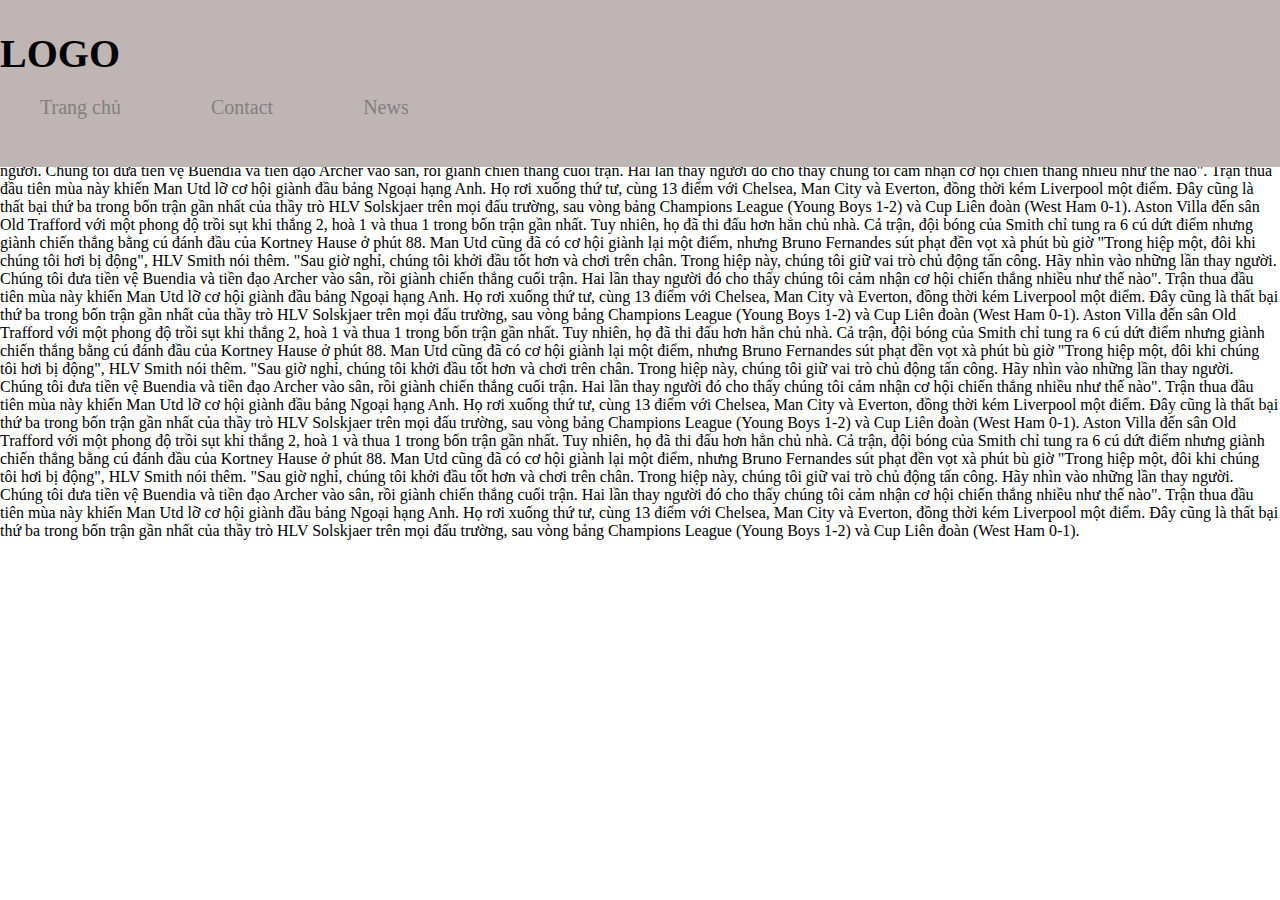
<file: baitapTedu/Scrollvaothaydoi/index.html>
<!DOCTYPE html>
<html lang="en">

<head>
    <meta charset="UTF-8">
    <meta http-equiv="X-UA-Compatible" content="IE=edge">
    <meta name="viewport" content="width=device-width, initial-scale=1.0">
    <link rel="stylesheet" href="style.css">
    <link href="https://cdn.jsdelivr.net/npm/bootstrap@5.1.1/dist/css/bootstrap.min.css" rel="stylesheet"
        integrity="sha384-F3w7mX95PdgyTmZZMECAngseQB83DfGTowi0iMjiWaeVhAn4FJkqJByhZMI3AhiU" crossorigin="anonymous">
    <title>Document</title>
</head>

<body>
    <div class="menu">
        <div class="container">
            <div class="row">
                <div class="col-sm-4 trai">
                    LOGO
                </div>
                <div class="col-sm-8 phai">
                    <div class="float-end">
                        <a href="">Trang chủ</a>
                        <a href="">Contact</a>
                        <a href="">News</a>
                    </div>
                </div>
            </div>
        </div>
    </div>
    <div class="container">
        <div class="row">
            <div class="col-sm-2 d-flex">Aston Villa đến sân Old Trafford với một phong độ trồi sụt khi thắng 2, hoà
                1 và thua 1 trong bốn trận gần nhất. Tuy nhiên, họ đã thi đấu hơn hẳn chủ nhà. Cả trận, đội bóng của
                Smith chỉ tung ra 6 cú dứt điểm nhưng giành chiến thắng bằng cú đánh đầu của Kortney Hause ở phút 88.
                Man Utd cũng đã có cơ hội giành lại một điểm, nhưng Bruno Fernandes sút phạt đền vọt xà phút bù giờ
                "Trong hiệp một, đôi khi chúng tôi hơi bị động", HLV Smith nói thêm. "Sau giờ nghỉ, chúng tôi khởi đầu
                tốt hơn và chơi trên chân. Trong hiệp này, chúng tôi giữ vai trò chủ động tấn công. Hãy nhìn vào những
                lần thay người. Chúng tôi đưa tiền vệ Buendia và tiền đạo Archer vào sân, rồi giành chiến thắng cuối
                trận. Hai lần thay người đó cho thấy chúng tôi cảm nhận cơ hội chiến thắng nhiều như thế nào".
                Trận thua đầu tiên mùa này khiến Man Utd lỡ cơ hội giành đầu bảng Ngoại hạng Anh. Họ rơi xuống thứ tư,
                cùng 13 điểm với Chelsea, Man City và Everton, đồng thời kém Liverpool một điểm. Đây cũng là thất bại
                thứ ba trong bốn trận gần nhất của thầy trò HLV Solskjaer trên mọi đấu trường, sau vòng bảng Champions
                League (Young Boys 1-2) và Cup Liên đoàn (West Ham 0-1).
                Aston Villa đến sân Old Trafford với một phong độ trồi sụt khi thắng 2, hoà 1 và thua 1 trong bốn trận
                gần nhất. Tuy nhiên, họ đã thi đấu hơn hẳn chủ nhà. Cả trận, đội bóng của Smith chỉ tung ra 6 cú dứt
                điểm nhưng giành chiến thắng bằng cú đánh đầu của Kortney Hause ở phút 88. Man Utd cũng đã có cơ hội
                giành lại một điểm, nhưng Bruno Fernandes sút phạt đền vọt xà phút bù giờ
                "Trong hiệp một, đôi khi chúng tôi hơi bị động", HLV Smith nói thêm. "Sau giờ nghỉ, chúng tôi khởi đầu
                tốt hơn và chơi trên chân. Trong hiệp này, chúng tôi giữ vai trò chủ động tấn công. Hãy nhìn vào những
                lần thay người. Chúng tôi đưa tiền vệ Buendia và tiền đạo Archer vào sân, rồi giành chiến thắng cuối
                trận. Hai lần thay người đó cho thấy chúng tôi cảm nhận cơ hội chiến thắng nhiều như thế nào".
                Trận thua đầu tiên mùa này khiến Man Utd lỡ cơ hội giành đầu bảng Ngoại hạng Anh. Họ rơi xuống thứ tư,
                cùng 13 điểm với Chelsea, Man City và Everton, đồng thời kém Liverpool một điểm. Đây cũng là thất bại
                thứ ba trong bốn trận gần nhất của thầy trò HLV Solskjaer trên mọi đấu trường, sau vòng bảng Champions
                League (Young Boys 1-2) và Cup Liên đoàn (West Ham 0-1).
                Aston Villa đến sân Old Trafford với một phong độ trồi sụt khi thắng 2, hoà 1 và thua 1 trong bốn trận
                gần nhất. Tuy nhiên, họ đã thi đấu hơn hẳn chủ nhà. Cả trận, đội bóng của Smith chỉ tung ra 6 cú dứt
                điểm nhưng giành chiến thắng bằng cú đánh đầu của Kortney Hause ở phút 88. Man Utd cũng đã có cơ hội
                giành lại một điểm, nhưng Bruno Fernandes sút phạt đền vọt xà phút bù giờ
                "Trong hiệp một, đôi khi chúng tôi hơi bị động", HLV Smith nói thêm. "Sau giờ nghỉ, chúng tôi khởi đầu
                tốt hơn và chơi trên chân. Trong hiệp này, chúng tôi giữ vai trò chủ động tấn công. Hãy nhìn vào những
                lần thay người. Chúng tôi đưa tiền vệ Buendia và tiền đạo Archer vào sân, rồi giành chiến thắng cuối
                trận. Hai lần thay người đó cho thấy chúng tôi cảm nhận cơ hội chiến thắng nhiều như thế nào".
                Trận thua đầu tiên mùa này khiến Man Utd lỡ cơ hội giành đầu bảng Ngoại hạng Anh. Họ rơi xuống thứ tư,
                cùng 13 điểm với Chelsea, Man City và Everton, đồng thời kém Liverpool một điểm. Đây cũng là thất bại
                thứ ba trong bốn trận gần nhất của thầy trò HLV Solskjaer trên mọi đấu trường, sau vòng bảng Champions
                League (Young Boys 1-2) và Cup Liên đoàn (West Ham 0-1).
                Aston Villa đến sân Old Trafford với một phong độ trồi sụt khi thắng 2, hoà 1 và thua 1 trong bốn trận
                gần nhất. Tuy nhiên, họ đã thi đấu hơn hẳn chủ nhà. Cả trận, đội bóng của Smith chỉ tung ra 6 cú dứt
                điểm nhưng giành chiến thắng bằng cú đánh đầu của Kortney Hause ở phút 88. Man Utd cũng đã có cơ hội
                giành lại một điểm, nhưng Bruno Fernandes sút phạt đền vọt xà phút bù giờ
                "Trong hiệp một, đôi khi chúng tôi hơi bị động", HLV Smith nói thêm. "Sau giờ nghỉ, chúng tôi khởi đầu
                tốt hơn và chơi trên chân. Trong hiệp này, chúng tôi giữ vai trò chủ động tấn công. Hãy nhìn vào những
                lần thay người. Chúng tôi đưa tiền vệ Buendia và tiền đạo Archer vào sân, rồi giành chiến thắng cuối
                trận. Hai lần thay người đó cho thấy chúng tôi cảm nhận cơ hội chiến thắng nhiều như thế nào".
                Trận thua đầu tiên mùa này khiến Man Utd lỡ cơ hội giành đầu bảng Ngoại hạng Anh. Họ rơi xuống thứ tư,
                cùng 13 điểm với Chelsea, Man City và Everton, đồng thời kém Liverpool một điểm. Đây cũng là thất bại
                thứ ba trong bốn trận gần nhất của thầy trò HLV Solskjaer trên mọi đấu trường, sau vòng bảng Champions
                League (Young Boys 1-2) và Cup Liên đoàn (West Ham 0-1).
                Aston Villa đến sân Old Trafford với một phong độ trồi sụt khi thắng 2, hoà 1 và thua 1 trong bốn trận
                gần nhất. Tuy nhiên, họ đã thi đấu hơn hẳn chủ nhà. Cả trận, đội bóng của Smith chỉ tung ra 6 cú dứt
                điểm nhưng giành chiến thắng bằng cú đánh đầu của Kortney Hause ở phút 88. Man Utd cũng đã có cơ hội
                giành lại một điểm, nhưng Bruno Fernandes sút phạt đền vọt xà phút bù giờ
                "Trong hiệp một, đôi khi chúng tôi hơi bị động", HLV Smith nói thêm. "Sau giờ nghỉ, chúng tôi khởi đầu
                tốt hơn và chơi trên chân. Trong hiệp này, chúng tôi giữ vai trò chủ động tấn công. Hãy nhìn vào những
                lần thay người. Chúng tôi đưa tiền vệ Buendia và tiền đạo Archer vào sân, rồi giành chiến thắng cuối
                trận. Hai lần thay người đó cho thấy chúng tôi cảm nhận cơ hội chiến thắng nhiều như thế nào".
                Trận thua đầu tiên mùa này khiến Man Utd lỡ cơ hội giành đầu bảng Ngoại hạng Anh. Họ rơi xuống thứ tư,
                cùng 13 điểm với Chelsea, Man City và Everton, đồng thời kém Liverpool một điểm. Đây cũng là thất bại
                thứ ba trong bốn trận gần nhất của thầy trò HLV Solskjaer trên mọi đấu trường, sau vòng bảng Champions
                League (Young Boys 1-2) và Cup Liên đoàn (West Ham 0-1).
            </div>
        </div>
    </div>
    <script src="index.js"></script>
</body>

</html>
</file>
<file: baitapTedu/Scrollvaothaydoi/style.css>
* {
    margin: 0; padding: 0;
}
.menu {
    background-color: rgb(192, 181, 181);
    padding: 30px 0;
    font-size: 40px;
    font-weight: bold;
    transition: 0.4s;
    position: fixed;
    left: 0;
    right: 0;
}
.phai a {
    text-decoration: none;
    color: gray;
    font-weight: normal;
    font-size: 20px;
    padding: 0 40px;
    transition: 0.4s;
    line-height: 60px;
}
.nholai {
    padding: 12px 0;
    font-size: 40px;
}
</file>
